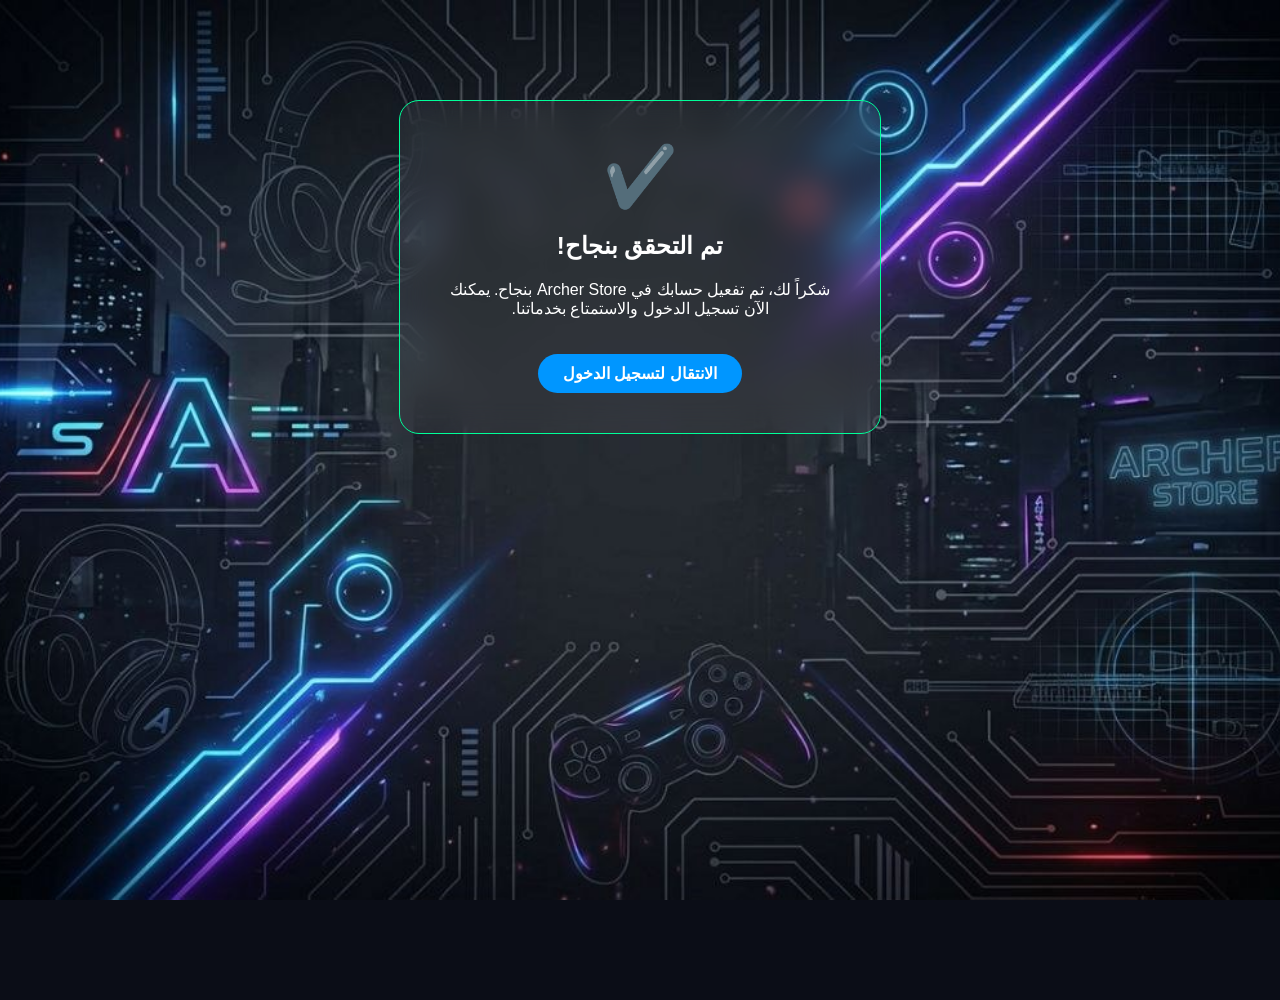
<file: success.html>
<!DOCTYPE html>
<html lang="ar" dir="rtl">
<head>
    <meta charset="UTF-8">
    <meta name="viewport" content="width=device-width, initial-scale=1.0">
    <title>تم التحقق بنجاح - Archer Store</title>
    <link rel="stylesheet" href="style.css">
    <style>
        .success-card {
            background: rgba(255, 255, 255, 0.05);
            backdrop-filter: blur(15px);
            padding: 40px;
            border-radius: 20px;
            text-align: center;
            border: 1px solid #00ff99;
            max-width: 400px;
            margin: 100px auto;
        }
        .success-icon {
            font-size: 60px;
            color: #00ff99;
            margin-bottom: 20px;
        }
        .btn-home {
            display: inline-block;
            margin-top: 20px;
            padding: 10px 25px;
            background: #0096ff;
            color: white;
            text-decoration: none;
            border-radius: 50px;
            font-weight: bold;
        }
    </style>
</head>
<body>
    <div class="success-card fade-in">
        <div class="success-icon">✔️</div>
        <h2>تم التحقق بنجاح!</h2>
        <p>شكراً لك، تم تفعيل حسابك في Archer Store بنجاح. يمكنك الآن تسجيل الدخول والاستمتاع بخدماتنا.</p>
        <a href="auth/auth.html" class="btn-home">الانتقال لتسجيل الدخول</a>
    </div>
</body>
</html>
</file>
<file: style.css>
/* الأساسيات */
body {
  background: #0b0d17 url('a.png') no-repeat center center fixed;
  background-size: cover;
  margin: 0;
  padding: 0;
  font-family: 'Segoe UI', Tahoma, Geneva, Verdana, sans-serif;
  color: white;
  min-height: 100vh;
}

/* الشعار */
.main-logo {
  margin: 100px auto 20px auto; /* زيادة الهامش العلوي لترك مساحة للقوائم الثابتة */
  width: 140px;
  height: 140px;
  object-fit: cover;
  border-radius: 50%;
  border: 3px solid #0096ff;
  box-shadow: 0px 0px 20px rgba(0, 150, 255, 0.6);
  display: block;
}

/* الحاوية */
.container {
  display: flex;
  justify-content: center;
  align-items: center;
  flex-wrap: wrap;
  gap: 25px;
  padding: 40px 20px;
}

/* بطاقات الأقسام */
.platform-item {
  background: rgba(255, 255, 255, 0.05);
  backdrop-filter: blur(10px);
  border-radius: 15px;
  padding: 20px;
  text-align: center;
  box-shadow: 0px 10px 30px rgba(0, 0, 0, 0.5);
  text-decoration: none;
  color: white;
  width: 260px;
  transition: 0.4s;
  border: 1px solid rgba(255, 255, 255, 0.1);
}

.platform-item:hover {
  transform: translateY(-10px);
  border-color: #0096ff;
  background: rgba(255, 255, 255, 0.08);
}

.platform-item img {
  width: 100%;
  height: 150px;
  object-fit: cover;
  border-radius: 10px;
  margin-bottom: 15px;
}

.platform-name {
  font-size: 18px;
  font-weight: bold;
  color: #0096ff;
}

/* أزرار التواصل */
.social-container {
  position: fixed;
  bottom: 25px;
  right: 25px;
  display: flex;
  flex-direction: column;
  gap: 12px;
  z-index: 999;
}

.float-btn {
  display: flex;
  align-items: center;
  gap: 10px;
  text-decoration: none;
  color: white;
  font-weight: bold;
  padding: 10px 18px;
  border-radius: 50px;
  background: rgba(0, 0, 0, 0.6);
  backdrop-filter: blur(5px);
  border: 1px solid rgba(255, 255, 255, 0.3);
  transition: 0.3s;
  font-size: 13px;
}

.facebook-btn { border-color: #1877F2; color: #1877F2; }
.whatsapp-btn { border-color: #25d366; color: #25d366; animation: pulse 2s infinite; }

.icon-img { width: 20px; height: 20px; }

/* أيقونة السلة الثابتة */
.cart-fixed-btn {
  width: 45px;
  height: 45px;
  background-color: #0096ff;
  border-radius: 50%;
  display: flex;
  justify-content: center;
  align-items: center;
  box-shadow: 0px 4px 15px rgba(0, 150, 255, 0.4);
  transition: 0.3s;
}

.cart-fixed-btn img {
  width: 22px;
  height: 22px;
  filter: brightness(0) invert(1);
}

/* تأثير الظهور التدريجي */
.fade-in {
  opacity: 0;
  animation: fadeInUp 0.8s ease-out forwards;
}

@keyframes fadeInUp {
  from { opacity: 0; transform: translateY(15px); }
  to { opacity: 1; transform: translateY(0); }
}

@keyframes pulse {
  0% { transform: scale(1); }
  50% { transform: scale(1.05); }
  100% { transform: scale(1); }
}

/* تعديلات الموبايل */
@media (max-width: 768px) {
  .main-logo { margin-top: 110px; width: 120px; height: 120px; }
  .container { padding-top: 20px; }
  .platform-item { width: 85%; }
  .social-container {
    position: relative;
    bottom: 0;
    right: 0;
    flex-direction: row;
    justify-content: center;
    padding: 30px 0;
  }
  .float-btn { min-width: auto; padding: 8px 15px; }
}
</file>
